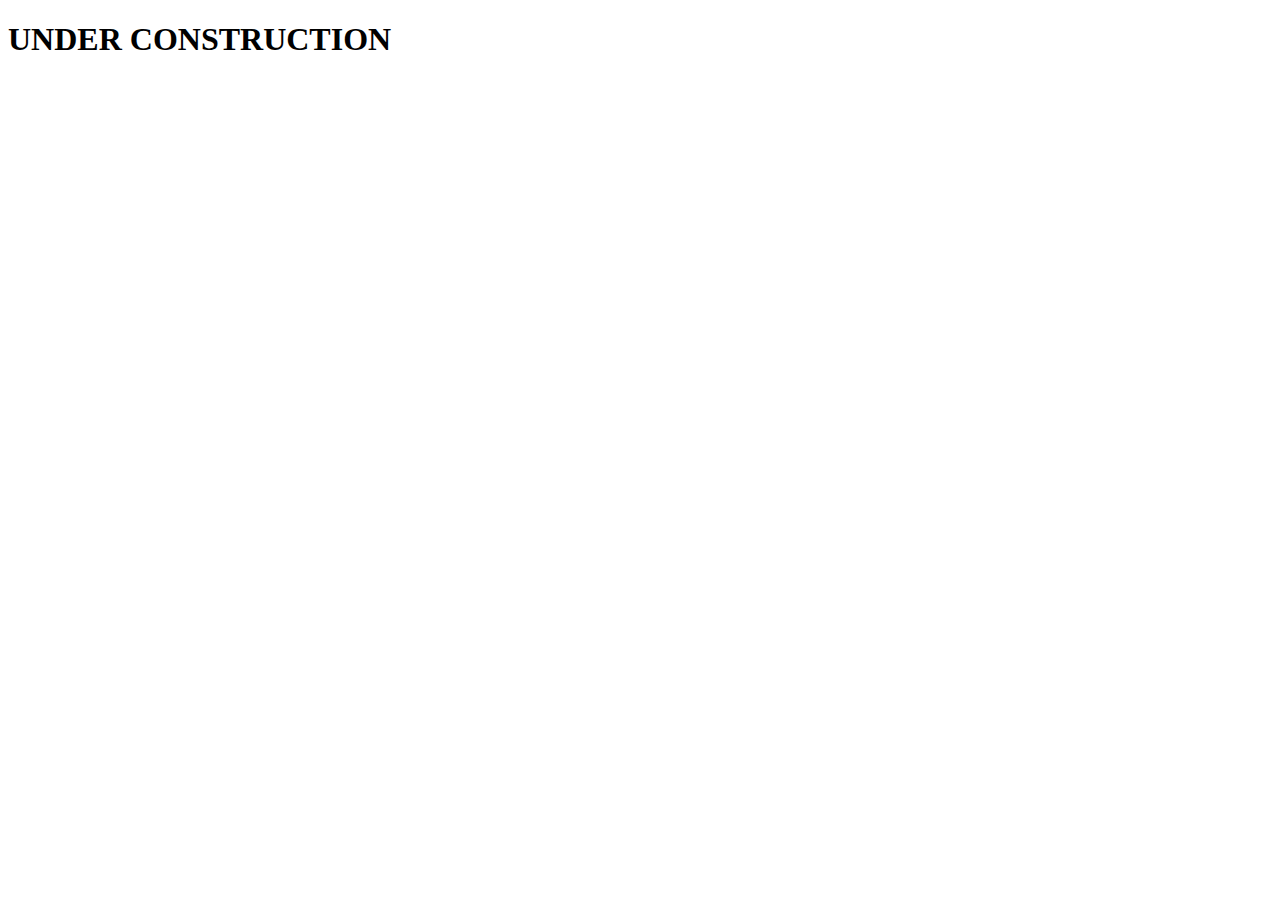
<file: contact.html>
<!DOCTYPE html>
<html lang="en">
<head>
    <meta charset="UTF-8">
    <meta name="viewport" content="width=    <h1> ABOUT </h1>, initial-scale=1.0">
    <title>Document</title>
</head>
<body>
    <h1> UNDER CONSTRUCTION </h1>
</body>
</html>
</file>
